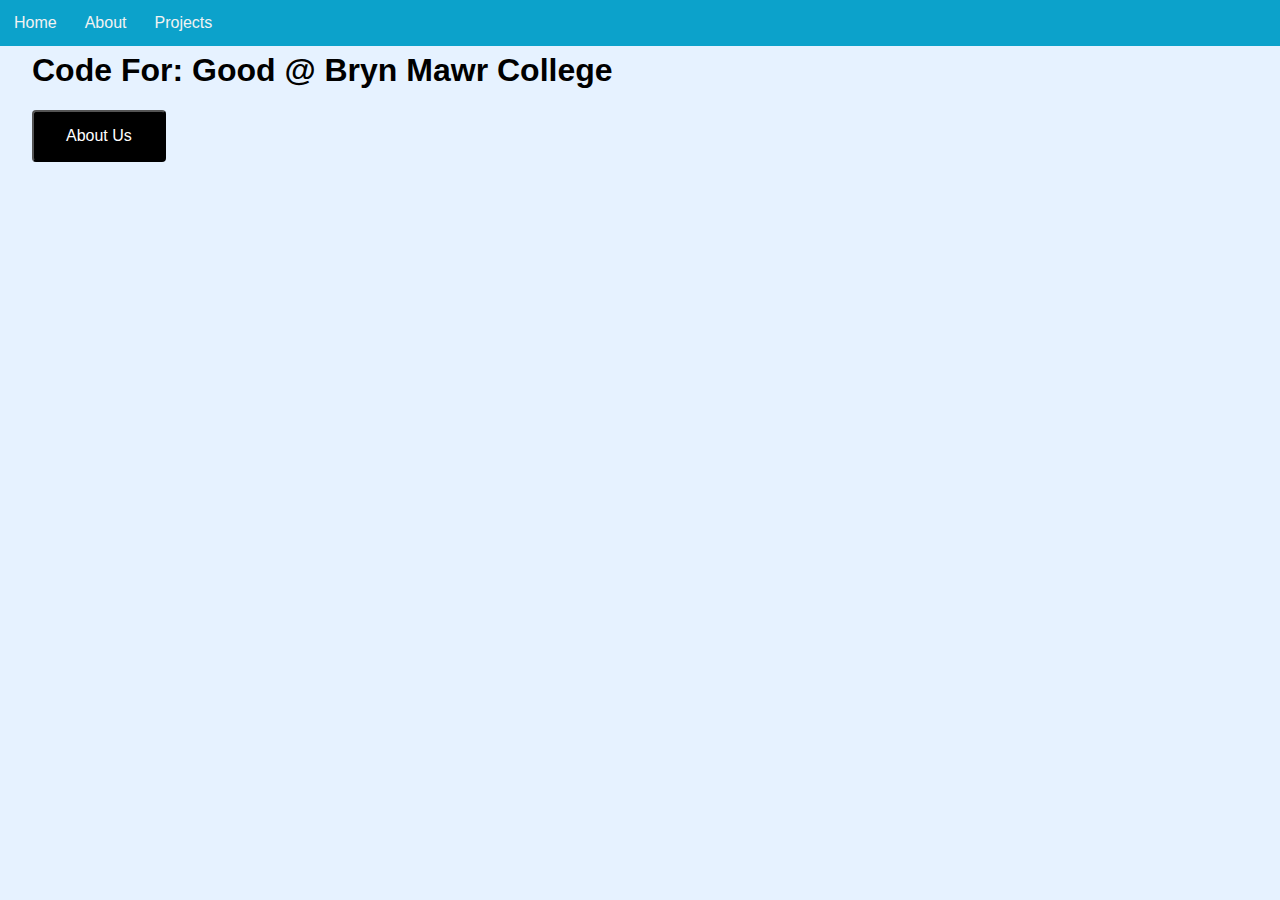
<file: index.html>
<!DOCTYPE html>
<html lang = "en-US">
  <head>
    <link rel = "stylesheet" href = "style.css">
    <title>
      Code For: Good @ Bryn Mawr College
    </title>
  </head>  
  <body>
    <div id = "navbar">
      <a href = "index.html">Home</a>
      <a href = "about.html">About</a>
      <a href = "projects.html">Projects</a>
    </div>
    
    <h1>
      Code For: Good @ Bryn Mawr College
    </h1>
    
    <button onclick="window.location.href = 'about.html';"> 
      About Us
    </button>
  </body>
</html>
</file>
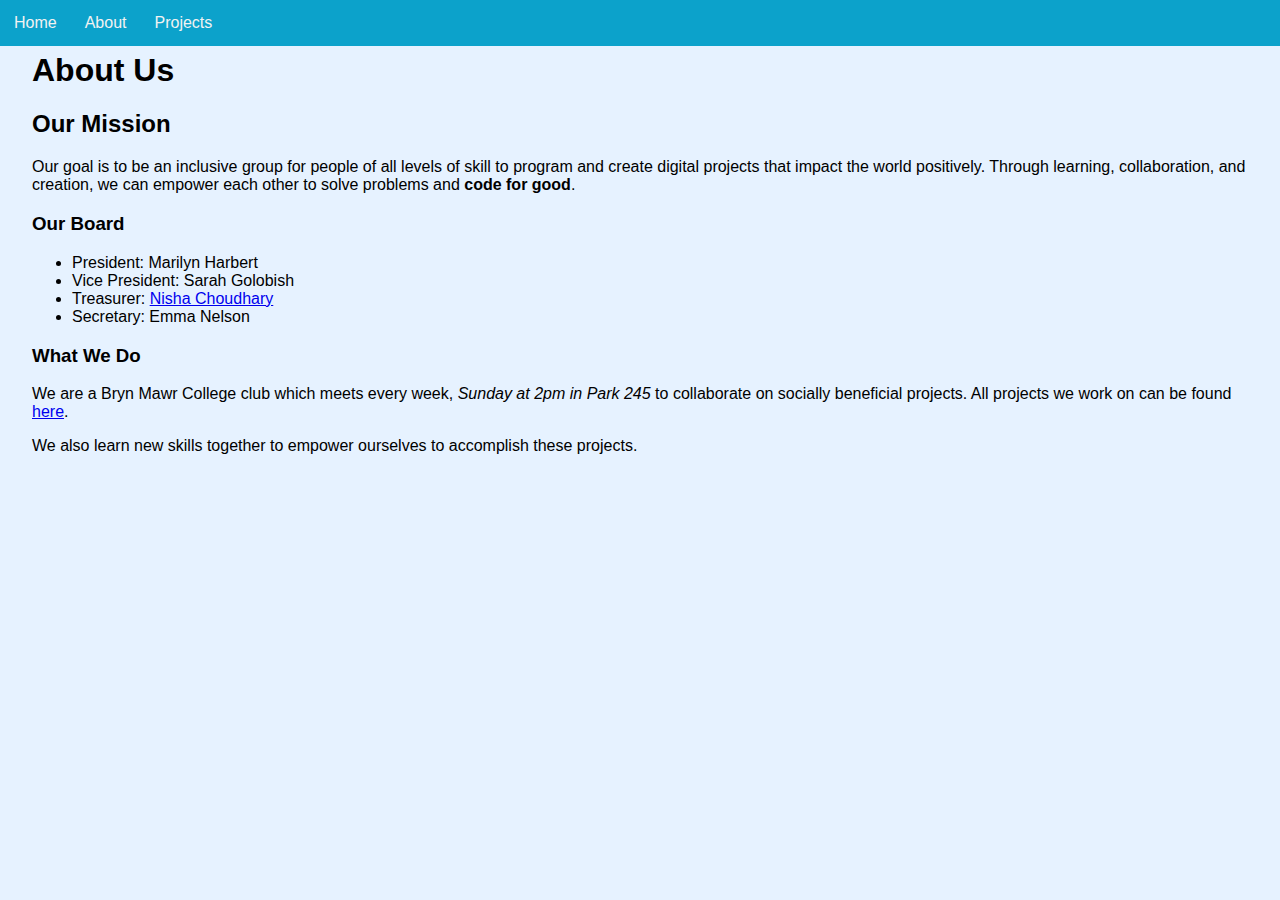
<file: about.html>
<!DOCTYPE html>
<html lang = "en-US">
  <head>
    <link rel = "stylesheet" href = "style.css">
    
    <title>
      Code For: Good @ Bryn Mawr College - About
    </title>
  </head>
  <body>
    <div id = "navbar">
      <a href = "index.html">Home</a>
      <a href = "about.html">About</a>
      <a href = "projects.html">Projects</a>
    </div>
    
    <h1>
      About Us
    </h1>
    
    <h2>
      Our Mission 
    </h2>
    
    <p>
      Our goal is to be an inclusive group for people of all levels of skill to program and create digital projects that impact the world positively. Through learning, collaboration, and creation, we can empower each other to solve problems and <b>code for good</b>.
    </p>
    
    <h3>
      Our Board
    </h3>
    
    <ul>
      <li>President: Marilyn Harbert </li>
      <li>Vice President: Sarah Golobish</li>
      <li>Treasurer: <a href = "http://www.nishachoudhary.me" target = "_blank">Nisha Choudhary</a></li>
      <li>Secretary: Emma Nelson</li>
    </ul>
    
    <h3>
      What We Do
    </h3>
    
    <p>
      We are a Bryn Mawr College club which meets every week, <i>Sunday at 2pm in Park 245</i> to collaborate on socially beneficial projects. All projects we work on can be found <a href = "https://www.github.com/bmccodeforgood" target = "_blank">here</a>.
    </p>
    
    <p>
      We also learn new skills together to empower ourselves to accomplish these projects. 
    </p>
  </body>
</html>
</file>
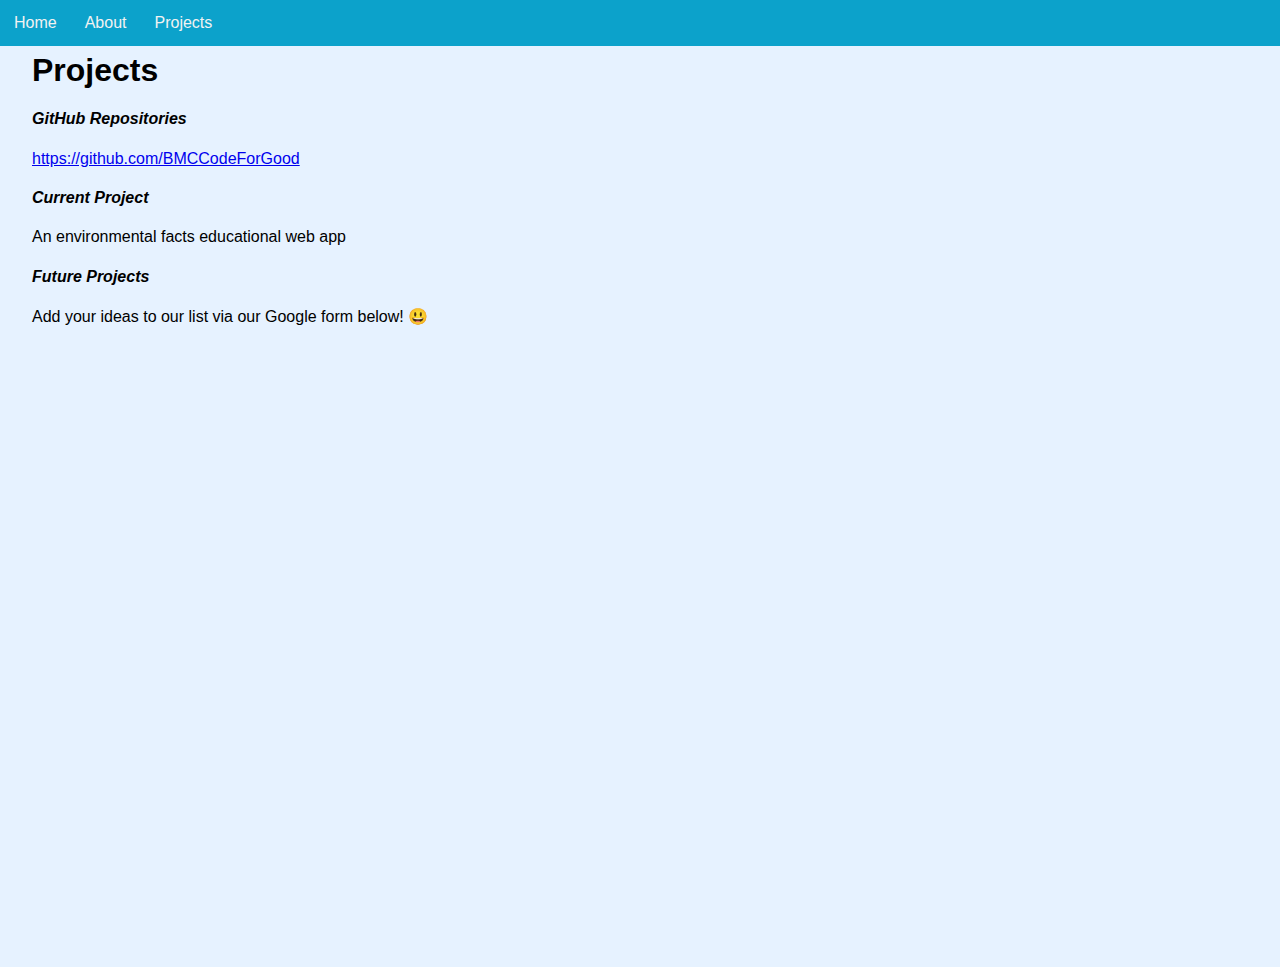
<file: projects.html>
<!DOCTYPE html>
<html lang = "en-US">
  <head>
    <link rel = "stylesheet" href = "style.css">
    
    <title>
      Code for: Good @ Bryn Mawr College – Projects
    </title>
  </head>
  
  <body>
    <div id = "navbar">
      <a href = "index.html">Home</a>
      <a href = "about.html">About</a>
      <a href = "projects.html">Projects</a>
    </div>
    
    <h1>
      Projects
    </h1>
    
    <h4>
      <em>GitHub Repositories</em>
    </h4>
    
    <p>
      <a href = "https://github.com/BMCCodeForGood" target = "_blank">https://github.com/BMCCodeForGood</a>
    </p>
    
    <h4>
      <em>Current Project</em>
    </h4>
    
    <p>
      An environmental facts educational web app
    </p>
    
    <h4>
      <em>Future Projects</em>
    </h4>
    
    <p>
      Add your ideas to our list via our Google form below! 😃
    </p>
    
    <iframe src = "https://docs.google.com/forms/d/e/1FAIpQLSensuLlGIYVpJorxp76fOCPRUKXslJ8Og-xXXD4cNhCWcy0-g/viewform?embedded=true" width = "640" height = "589" frameborder = "0" marginheight = "0" marginwidth = "0">Loading...</iframe>
  </body>
</html>
</file>
<file: style.css>
/* CSS files add styling rules to your content */

body {
  font-family: "Benton Sans", "Helvetica Neue", helvetica, arial, sans-serif;
  margin: 2em;
  background-color: #e6f2ff;
  color: black;
}

title {
  font-family: "Benton Sans", "Helvetica Neue", helvetica, arial, sans-serif;
  margin: 2em;
  color: black;
}

h1 {
  /*font-style: italic;-->*/
  padding-top: 20px;
  color: black;
}

button {
  background-color: black;
  color: white;
  border-radius: 4px;
  padding: 15px 32px;
  text-align: center;
  display: inline-block;
  font-size: 16px;

}

.button:hover {
  background: darkblue;
  box-shadow: 0 12px 16px 0 rgba(0,0,0,0.24), 0 17px 50px 0 rgba(0,0,0,0.19);
}

.nav-link {
    text-decoration: none;
    color: #f2f2f2;
}

.nav-section {
    padding: 10px;
}

#navbar {
  overflow: hidden;
  background-color: #0CA2CB;
  position: fixed;
  top: 0;
  left: 0;
  width: 100%;
}

#navbar a {
  float: left;
  display: block;
  color: #f2f2f2;
  text-align: center;
  padding: 14px;
  text-decoration: none;
}
</file>
